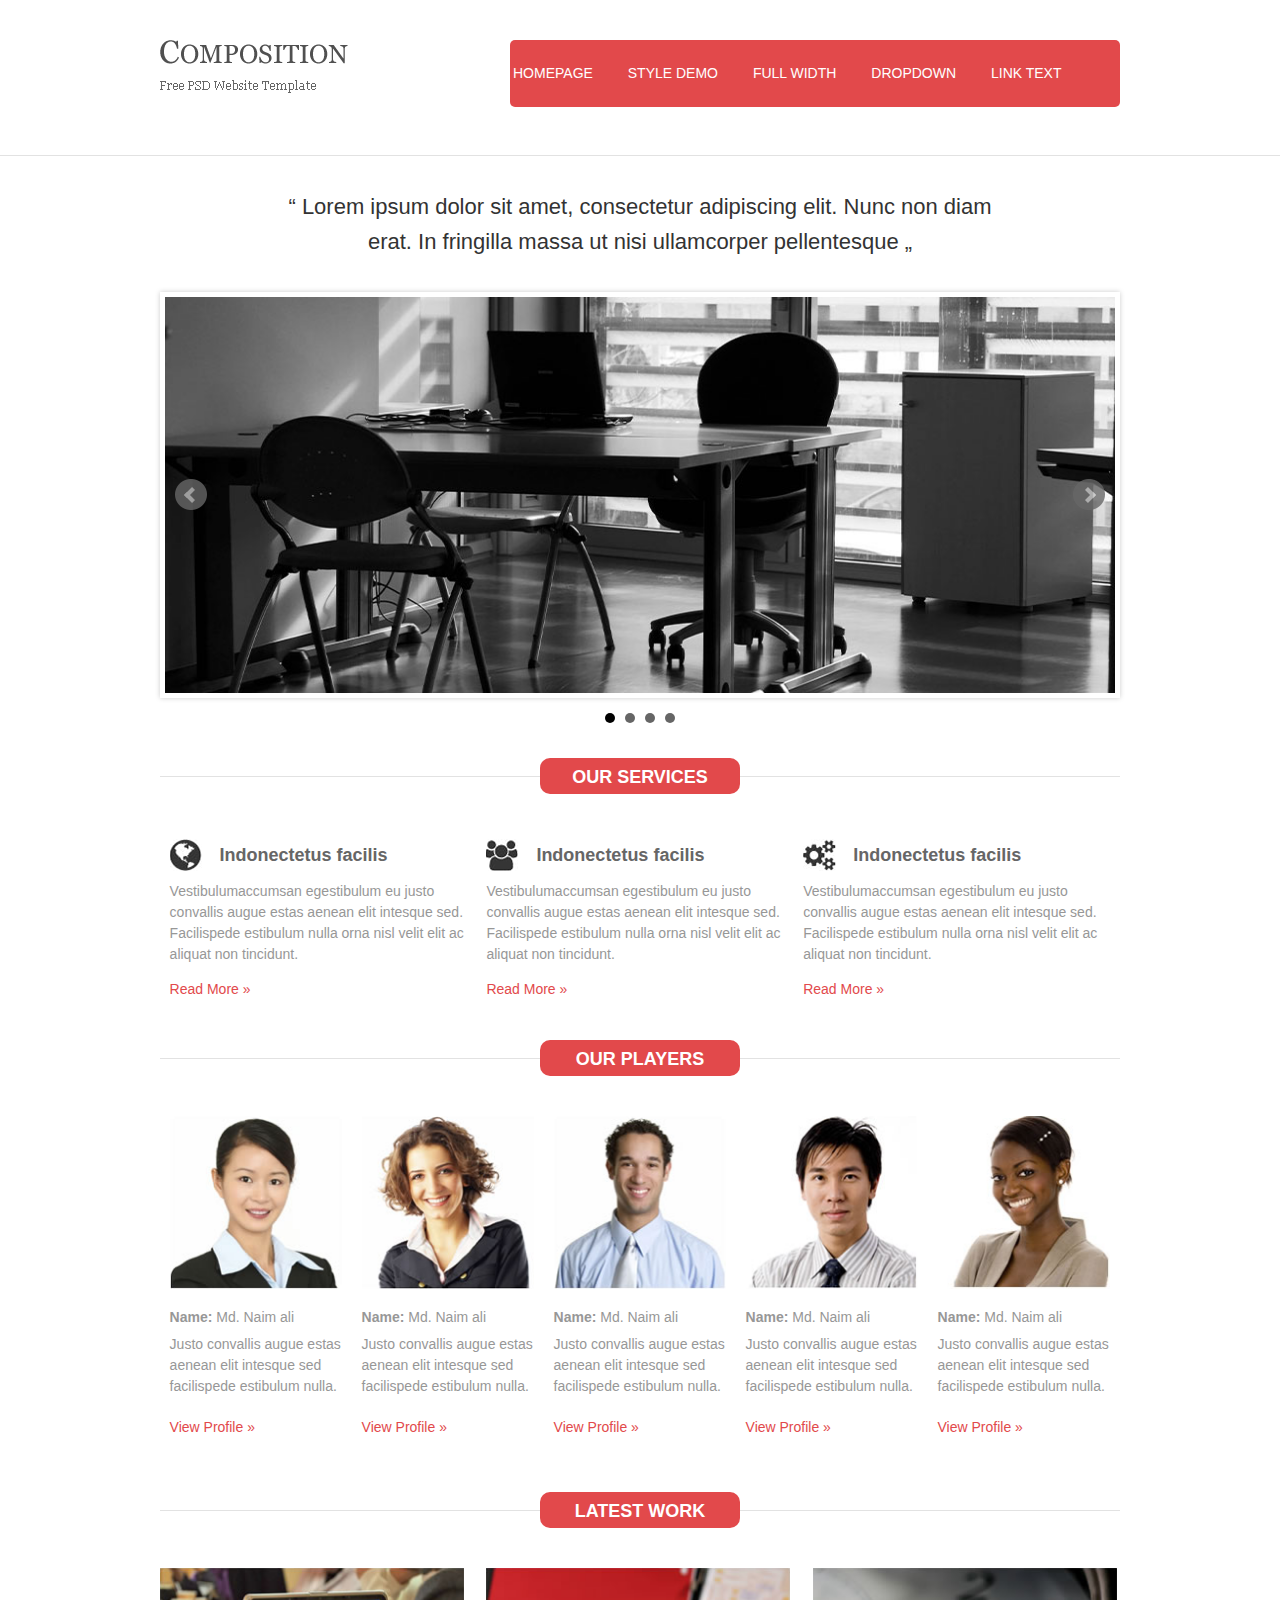
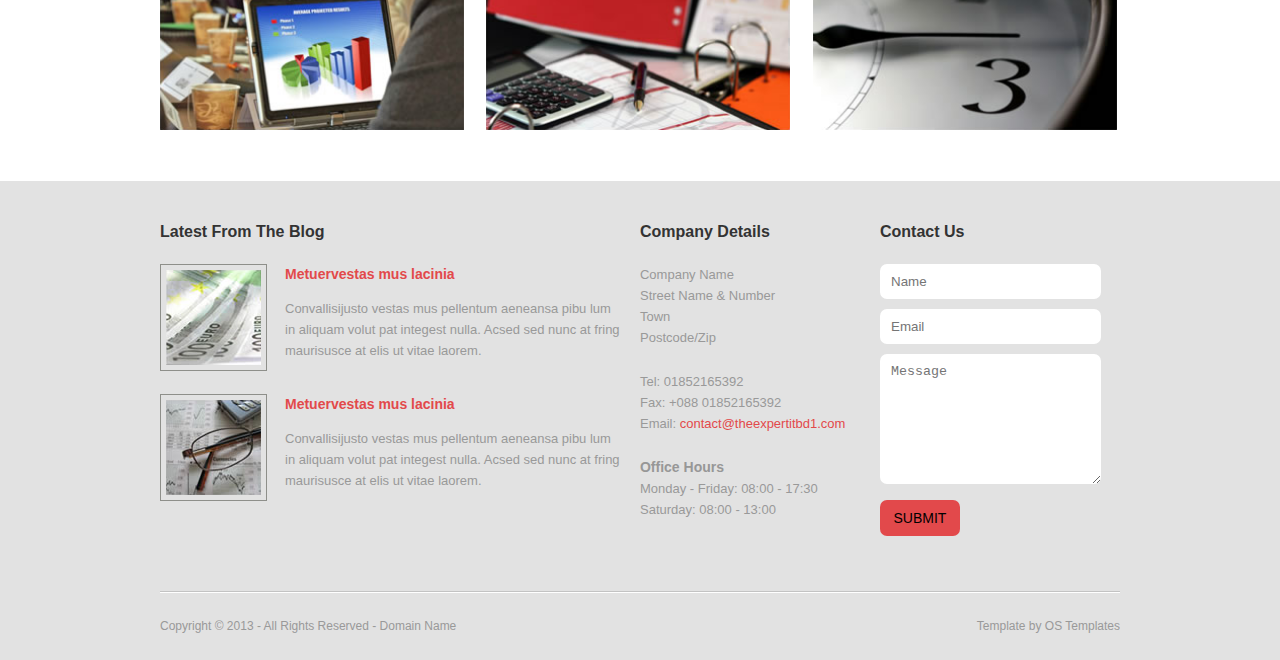
<file: index.html>
<!DOCTYPE html>
<html lang="en">
<head>
    <meta charset="UTF-8">
    <meta http-equiv="X-UA-Compatible" content="IE=edge">
    <meta name="viewport" content="width=device-width, initial-scale=1.0">
    <link rel="stylesheet" href="css/bxslider.min.css">
    <link rel="stylesheet" href="style.css">
    <title>Composition</title>
	<link rel="icon" type="image/x-icon" href="img/title.png">
</head>
<body>
    <header class="header_area">
        <div id="top_header_area">
            <div class="inner_top_header container">
                <div class="logo_area">
                    <a href="index.html">
                        <img src="img/logo.png" alt="Logo">
                    </a>
                </div>
                <div id="main_menu">
                    <div class="inner_menu">
                        <ul>
                            <li><a href="">HOMEPAGE</a></li>
                            <li><a href="">STYLE DEMO</a></li>
                            <li><a href="">FULL WIDTH</a></li>
                            <li><a href="">DROPDOWN</a>
                                <ul>
                                    <li><a href="">Dropdown Menu</a></li>
                                    <li><a href="">Dropdown Menu</a></li>
                                    <li><a href="">Dropdown Menu</a>
                                        <ul>
                                            <li><a href="">Dropdown Menu</a></li>
                                            <li><a href="">Dropdown Menu</a></li>
                                            <li><a href="">Dropdown Menu</a></li>
                                            <li><a href="">Dropdown Menu</a></li>
                                            <li><a href="">Dropdown Menu</a></li>
                                        </ul>
                                    </li>
                                    <li><a href="">Dropdown Menu</a></li>
                                    <li><a href="">Dropdown Menu</a></li>
                                </ul>
                            </li>
                            <li><a href="">LINK TEXT</a></li>
                        </ul>
                    </div>
                </div>
            </div>
        </div>
    </header>

    <section id="shout_area">
        <div class="inner_shout container">
            <p>“ Lorem ipsum dolor sit amet, consectetur adipiscing elit. Nunc non diam </p>
            <p> erat. In fringilla massa ut nisi ullamcorper pellentesque „</p>
        </div>
    </section>
    
    <section id="slider_area">
        <div class="inner_slider container">
            <div class="slider">
                <div class="item">
                    <img src="img/slider_01.jpg" alt="">
                </div>
                <div class="item">
                    <img src="img/slider_02.jpg" alt="">
                </div>
                <div class="item">
                    <img src="img/slider_03.jpg" alt="">
                </div>
                <div class="item">
                    <img src="img/slider_04.jpg" alt="">
                </div>
            </div>
        </div>
    </section>

    <section id="service_area">
        <div class="inner_service container">
            <div class="formate">
                <div class="formate_style"></div>
                <div class="formate_title">
                    <h2>OUR SERVICES</h2>
                </div>
            </div>
            <div class="child_service image1">
                <h3>Indonectetus facilis</h3>
                <p>Vestibulumaccumsan egestibulum eu justo convallis augue estas aenean elit intesque sed. Facilispede estibulum nulla orna nisl velit elit ac aliquat non tincidunt.</p>
                <a href="">Read More »</a>
            </div>
            <div class="child_service image2">
                <h3>Indonectetus facilis</h3>
                <p>Vestibulumaccumsan egestibulum eu justo convallis augue estas aenean elit intesque sed. Facilispede estibulum nulla orna nisl velit elit ac aliquat non tincidunt.</p>
                <a href="">Read More »</a>
            </div>
            <div class="child_service image3">
                <h3>Indonectetus facilis</h3>
                <p>Vestibulumaccumsan egestibulum eu justo convallis augue estas aenean elit intesque sed. Facilispede estibulum nulla orna nisl velit elit ac aliquat non tincidunt.</p>
                <a href="">Read More »</a>
            </div>
        </div>
    </section>

    <section id="team_area">
        <div class="inner_team container">
            <div class="formate">
                <div class="formate_style"></div>
                <div class="formate_title">
                    <h2>OUR PLAYERS</h2>
                </div>
            </div>
            <div class="child_team">
                <img src="img/team_1.png" alt="">
                <h4>Name: <span>Md. Naim ali</span></h4>
                <p>Justo convallis augue estas aenean elit intesque sed facilispede estibulum nulla.
                <a href="">View Profile »</a>
                </p>
            </div>
            <div class="child_team">
                <img src="img/team_2.png" alt="">
                <h4>Name: <span>Md. Naim ali</span></h4>
                <p>Justo convallis augue estas aenean elit intesque sed facilispede estibulum nulla.
                <a href="">View Profile »</a>
                </p>
            </div>
            <div class="child_team">
                <img src="img/team_3.png" alt="">
                <h4>Name: <span>Md. Naim ali</span></h4>
                <p>Justo convallis augue estas aenean elit intesque sed facilispede estibulum nulla.
                <a href="">View Profile »</a>
                </p>
            </div>
            <div class="child_team">
                <img src="img/team_4.png" alt="">
                <h4>Name: <span>Md. Naim ali</span></h4>
                <p>Justo convallis augue estas aenean elit intesque sed facilispede estibulum nulla.
                <a href="">View Profile »</a>
                </p>
            </div>
            <div class="child_team">
                <img src="img/team_5.png" alt="">
                <h4>Name: <span>Md. Naim ali</span></h4>
                <p>Justo convallis augue estas aenean elit intesque sed facilispede estibulum nulla.
                <a href="">View Profile »</a>
                </p>
            </div>
        </div>
    </section>

    <section id="work_area">
        <div class="inner_work container">
            <div class="formate">
                <div class="formate_style"></div>
                <div class="formate_title">
                    <h2>LATEST WORK</h2>
                </div>
            </div>
            <div class="child_work first_child">
                <img src="img/work_1.png" alt="">
            </div>
            <div class="child_work">
                <img src="img/work_2.png" alt="">
            </div>
            <div class="child_work last_child">
                <img src="img/work_3.png" alt="">
            </div>
        </div>
    </section>

    <footer id="footer_area">
        <div class="inner_footer container">
            <div class="latest_blog child_footer">
                <h3>Latest From The Blog</h3>
                <div class="child_blog">
                    <img src="img/blog_1.png" alt="" class="alignleft">
                    <h4><a href="">Metuervestas mus lacinia</a></h4>
                    <p>Convallisijusto vestas mus pellentum aeneansa pibu lum in aliquam volut pat integest nulla. Acsed sed nunc at fring maurisusce at elis ut vitae laorem.</p>
                </div> 
                <div class="child_blog">
                    <img src="img/blog_2.png" alt="" class="alignleft">
                    <h4><a href="">Metuervestas mus lacinia</a></h4>
                    <p>Convallisijusto vestas mus pellentum aeneansa pibu lum in aliquam volut pat integest nulla. Acsed sed nunc at fring maurisusce at elis ut vitae laorem.</p>
                </div>
            </div>

            <div class="company_detail child_footer">
                <h3>Company Details</h3>
                <div class="child_detail">
                    <p>Company Name <br>
                    Street Name & Number <br>
                    Town <br>
                    Postcode/Zip</p>
                </div>
                <div class="child_detail">
                    <p>Tel: <span>01852165392</span></p>
                    <p>Fax: <span>+088 01852165392</span></p>
                    <p>Email: <a href="mailto: theexpertitbd1@gmail.com">contact@theexpertitbd1.com</a></p>
                </div>
                <div class="child_detail">
                    <h4>Office Hours</h4>
                    <p>Monday - Friday: 08:00 - 17:30 <br>
                       Saturday: 08:00 - 13:00</p>
                </div>
            </div>

            <div class="contact_area child_footer">
                <h3>Contact Us</h3>
                <form action="">
                    <input type="text" placeholder="Name">
                    <input type="email" placeholder="Email">
                    <textarea placeholder="Message"></textarea>
                    <input type="submit" value="SUBMIT">
                </form>
            </div>

            <div class="divied_tow_page"></div>
            
            <div id="copyright_area">
                <div class="inner_copyright">
                    <div class="left_copyright">
                        <p>Copyright © 2013 - All Rights Reserved - Domain Name</p>
                    </div>
                    <div class="right_copyright">
                        <p>Template by OS Templates</p>
                    </div>
                </div>
            </div>
        </div>
    </footer>
    







    <script src="https://ajax.googleapis.com/ajax/libs/jquery/3.1.1/jquery.min.js"></script>
    <script src="js/jquery.bxslider.min.js"></script>
    <script src="js/main.js"></script>
</body>
</html>
</file>
<file: style.css>
/*=====================================
    Common CSS
=======================================*/
body{
    color: #979797;
    font-family: Georgia, sans-serif;
    font-size: 14px;
    line-height: 1.5em;
    margin: 0;
}
.container{
    width: 96%;
    max-width: 960px;
    margin: 0 auto;
}
.img{
    max-width: 100%;
    height: auto;
}
.formate{
    position: relative;
}
.formate_style{
    width: 100%;
    height: 1px;
    background: #e2e2e2;
    position: absolute;
    left: 0;
    top: 18px;
    z-index: 1;
}
.formate_title{
    width: 150px;
    height: 15px;
    background: #e2494b;
    border-radius: 10px;
    margin: 0 auto;
    padding: 9px 25px 12px 25px;
    position: relative; 
    z-index: 2;
}
.alignleft{
    float: left;
    margin-right: 18px;
}

/*=====================================
    Top Header CSS
=======================================*/
.header_area{
    width: 100%;
    clear: both;
    border-bottom: 1px solid #e2e2e2;
}
#top_header_area{
    width: 100%;
    background: #ffffff;
    padding:40px 0;
}
.inner_top_header{
    min-height: 75px;
}
.logo_area{
    width: 200px;
    float: left;
}
/*=====================================
    Main Menu CSS
=======================================*/
#main_menu{
    width: 100%;
    max-width: 610px;
    float: right;
}
.inner_menu{
    background: #e2494b;
    padding: 20px 0;
    border-radius: 5px;
}
#main_menu ul{
    margin: 0;
    padding: 0;
    list-style: none;
    text-align: left;
}
#main_menu ul li{
    display: inline-block;
    margin-right: 25px;
    position: relative;
}

#main_menu ul li a{
    color: #ffffff;
    font-size: 14px;
    text-decoration: none;
    padding: 3px;
    transition: 0.5s;
    display: block;
}
#main_menu ul li a:hover{
    color: #ee9395;
}
/*Dropdown Memu*/
#main_menu ul ul{
    position: absolute;
    background: #2b2b2b;
    width: 150px;
    left: -99999px;
    top: 27px;
}
#main_menu ul li:hover ul{
    left: 0;
}
#main_menu ul li:hover ul ul{
    left: -99999px;
}
#main_menu ul ul ul{
    left: -99999px;
    top: 0;
}
#main_menu ul ul li:hover ul{
    left: 150px;
}
#main_menu ul ul li{
    display: block;
    margin: 0;
}
#main_menu ul li:hover a{
    color: #ee9395;
}
#main_menu ul li:hover ul li a{
    color: #ffffff;
}
#main_menu ul ul li:hover a{
    background: #e2494b;
}
#main_menu ul ul li:hover ul li a{
    background: none;
}
#main_menu ul ul li ul li:hover a{
    background: #e2494b;
}
/*=====================================
    Shout Area CSS
=======================================*/
#shout_area{
    background: #ffffff;
    padding: 40px 0;
}
.inner_shout{
    
}

#shout_area p{
    color: #333333;
    font-size: 22px;
    text-align: center;
    margin: 0;
    margin-bottom: 14px;
}
#shout_area p:last-child{
    margin-bottom: 0;
}

/*=====================================
    Service Area CSS
=======================================*/
#service_area{
    width: 100%;
    background: #ffffff;
    clear: both;
}
.inner_service{
    overflow: hidden;
}

.formate_title h2{
    color: #ffffff;
    font-size: 18px;
    text-transform: uppercase;
    text-align: center;
    margin: 0;
}

.child_service{
    width: 31%;
    float: left;
    margin: 0 1%;
    padding: 18px 0 40px;
}
.child_service h3{
    padding: 15px 0px 15px 50px;
    color: #666666;
    font-size: 18px;
    margin-bottom: 0;
}
#service_area .image1 h3{
    background: url("img/service_1.png") no-repeat center left;
}
#service_area .image2 h3{
    background: url("img/service_2.png") no-repeat center left;
}
#service_area .image3 h3{
    background: url("img/service_3.png") no-repeat center left;
}
.child_service p{
    color: #979797;
    font-size: 14px;
    margin-top: 0;
}
.child_service a{
    color: #e2494b;
    font-size: 14px;
    text-decoration: none;
}
.child_service a:hover{
    color: #2b2b2b;
    text-decoration: underline;
}

/*=====================================
    Team Area CSS
=======================================*/
#team_area{
    width: 100%;
    background: #ffffff;
}
.inner_team{
    overflow: hidden;
}
.child_team{
    width: 18%;
    float: left;
    margin: 40px 1%;
}
.child_team img{
    width: 100%;
    margin: 0;
    display: block;
}
.child_team h4{
    color: #979797;
    font-size: 14px;
    font-weight: bold;
    margin-bottom: 0;
}
.child_team  h4 span{
    font-weight: normal;
}
.child_team p{
    color: #979797;
    font-size: 14px;
    margin-top: 6px;
}
.child_team a{
    color: #e2494b;
    font-size: 14px;
    text-decoration: none;
    margin-top: 20px;
    display: inline-block;
}
.child_team a:hover{
    color: #2b2b2b;
    text-decoration: underline;
}

/*=====================================
    Work Area CSS
=======================================*/
#work_area{
    width: 100%;
    background: #ffffff;
}
.inner_work{
    overflow: hidden;
}
.child_work{
    width: 32%;
    float: left;
    margin: 40px 1% 45px;
}
#work_area .first_child{
    margin-left: 0;
}
#work_area .last_child{
    margin-right: 0;
}
.child_work img{
    width: 99%;
}
/*=====================================
    Footer Area CSS
=======================================*/
#footer_area{
    width: 100%;
    background: #e2e2e2;
    padding: 40px 0 0;
}
.inner_footer{
    overflow: hidden;
}
.child_footer{
    float: left;
    margin: 0 1%;
    padding: 0 0 45px;
}
.latest_blog{
    width: 48%;
    margin-left: 0;
}
.company_detail{
    width: 23%;
}
.contact_area{
    width: 23%;
    margin-right: 0;
}
.child_footer h3{
    color: #333333;
    font-size: 16px;
    margin-top: 0;
    margin-bottom: 22px;
}
.child_footer p{
    color: #999999;
    font-size: 13px;
}
.child_blog{
    margin-bottom: 20px;
    overflow: hidden;
}
.child_blog:last-child{
    margin-bottom: 0;
}
.child_blog img{
    border: 1px solid #8e8f8a;
    padding: 5px;
    display: block;
}
.child_blog h4{
    margin: 0;
}
.child_blog h4 a{
    color: #e2494b;
    font-size: 14px;
    text-decoration: none;
}
.child_blog h4 a:hover{
    color: #2b2b2b;
    text-decoration: underline;
}


.company_detail{}
.child_detail{
    margin-top: 0;
    margin-bottom: 23px;
}
.child_detail p{
    margin: 0;
}
.child_detail p a{
    color: #e2494b;
    text-decoration: none;
}
.child_detail p a:hover{
    color: #2b2b2b;
    text-decoration: underline;
}
.child_detail h4{
    margin: 0;
}
.contact_area{
    width: 23%;
}
.contact_area input, textarea{
    background: #ffffff;
    width: 90%;
    padding: 10px 5%;
    margin-bottom: 10px;
    border: 0px solid;
    border-radius: 7px;
}
.contact_area textarea{
    height: 110px;
}
.contact_area input[type="submit"]{
    background: #e2494b;
    font-size: 14px;
    text-transform: uppercase;
    width: 80px;
    cursor: pointer;
}
.contact_area input[type="submit"]:hover{
    background: #fff;
    color: #e2494b;
    border: 1px solid #e2494b;

}

/*Genarat border*/
.divied_tow_page{
    width: 100%;
    height: 2px;
    background: #c3c3c3;
    overflow: hidden;
    position: relative;
}
.divied_tow_page::after{
    content: "";
    position: absolute;
    left: 0;
    bottom: 0;
    width: 100%;
    height: 50%;
    background: #fff;
}
/*copyright*/
#copyright_area{
    width: 100%;
    background: #e2e2e2;
    padding: 23px 0;
}
.inner_copyright{
    overflow: hidden;
}
.inner_copyright p{
    color: #999999;
    font-size: 12px;
    margin: 0;
}
.left_copyright{
    width: 65%;
    float: left;
}
.right_copyright{
    width: 35%;
    float: right;
    text-align: right;
}
/*end*/
</file>
